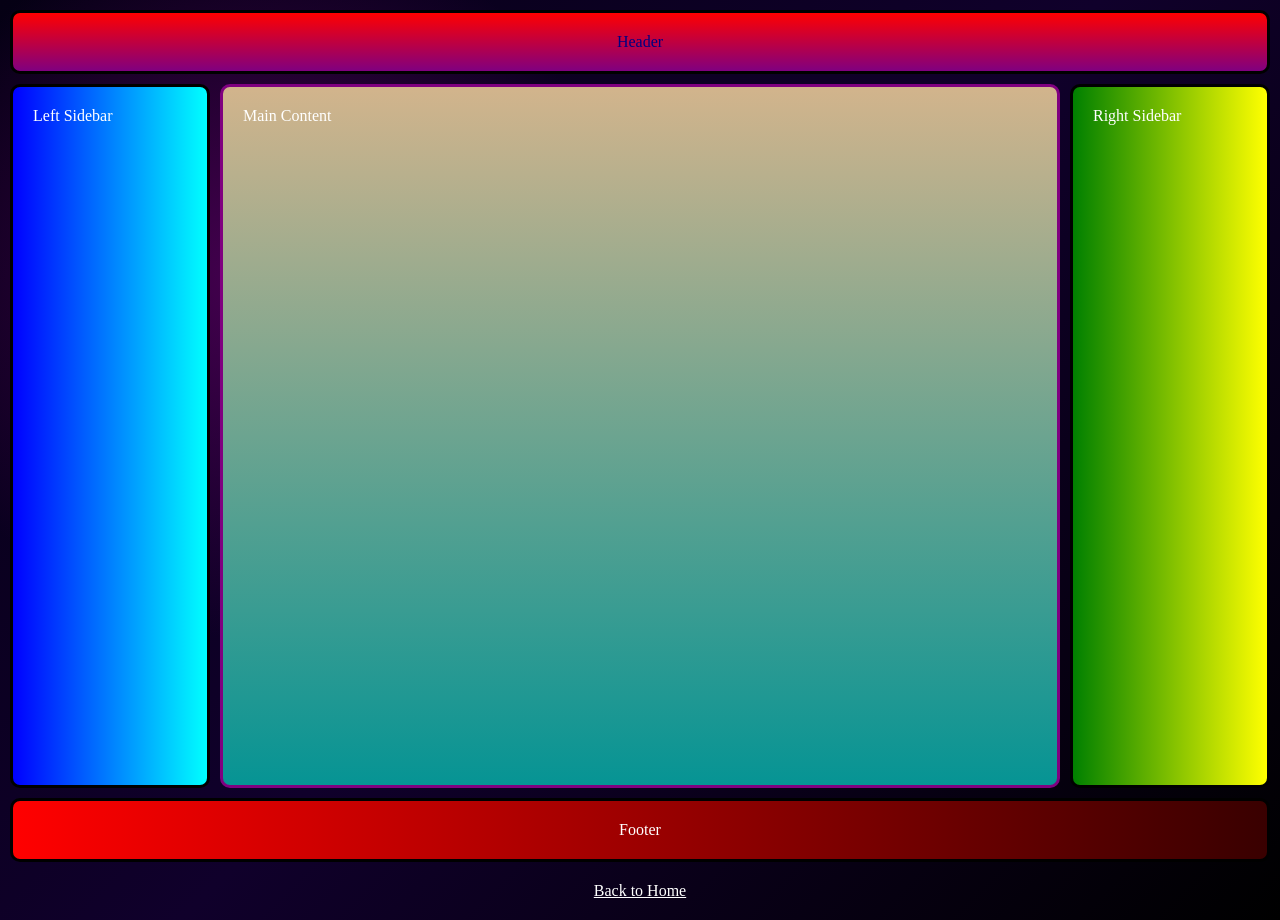
<file: holy-grail.html>
<!DOCTYPE html>
<html lang="en">
<head>
    <meta charset="UTF-8">
    <meta name="viewport" content="width=device-width, initial-scale=1.0">
    <title>Holy Grail Layout</title>
    <link rel="stylesheet" href="holy-grail.css">
</head>
<body>
    
    <div class="page">

    <div class="header">
        Header
    </div>

    <div class="left-sidebar">
        Left Sidebar
    </div>

    <div class="main-content">
        Main Content
    </div>

    <div class="right-sidebar">
        Right Sidebar
    </div>

    <div class="footer">
        Footer
    </div>

    <a href="index.html">Back to Home</a>

</div>
</file>
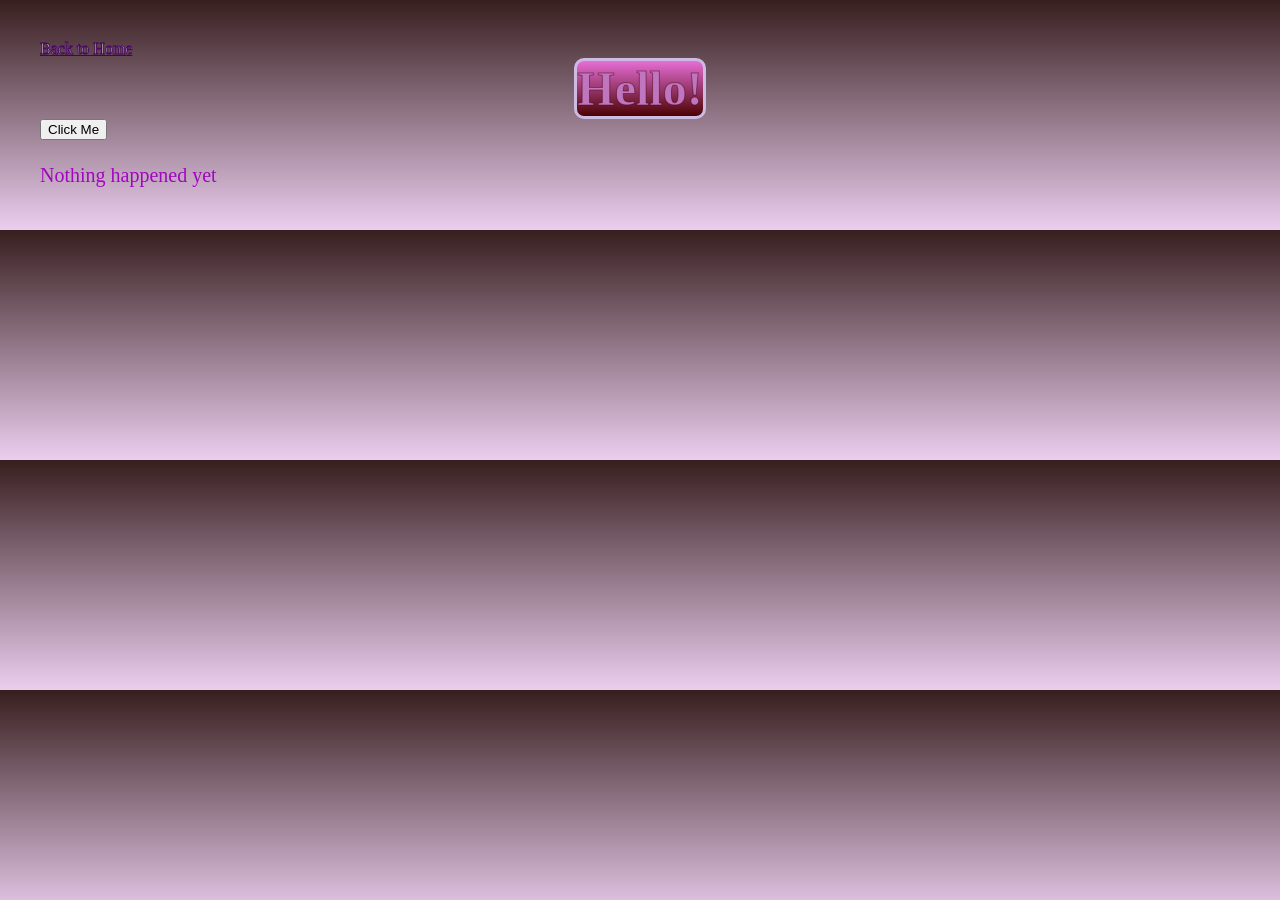
<file: testing.html>
<!DOCTYPE html>
<html lang="en">

<head>
    <meta charset="UTF-8">
    <meta name="viewport" content="width=device-width, initial-scale=1.0">

    <title>Interaction</title>

    <link rel="stylesheet" href="style.css">
</head>

<body>

    <a href="index.html">Back to Home</a>

    <h1 id="title">Hello!</h1>

    <button id="clickmeButton">Click Me</button>

    <p id="message">Nothing happened yet</p>

    <!-- JavaScript for this page -->
    <script src="testing.js"></script>

</body>
</html>
</file>
<file: holy-grail.css>
body {
    margin: 0;
    padding: 10px;
    background:
        radial-gradient(circle at 20% 30%, rgba(128, 0, 128, 0.5), transparent 30%),
        linear-gradient(135deg, #050014, #10002b, #000000);

}

.page {
    min-height: 100vh;

    display: grid;
    grid-template-columns: 200px 1fr 200px;
    grid-template-rows: auto 1fr auto;

    grid-template-areas:
        "header header header"
        "left main right"
        "footer footer footer";

    gap: 10px;
}


.header {
    grid-area: header;

    background: linear-gradient(to top, purple, red);
    color: navy;

    padding: 20px;
    text-align: center;

    border: 3px solid black;
    border-radius: 10px;
}


.left-sidebar {
    grid-area: left;

    background: linear-gradient(to right, blue, cyan);
    color: white;

    padding: 20px;

    border: 3px solid black;
    border-radius: 10px;
}

.main-content {
    grid-area: main;

    background: linear-gradient(to bottom, #d2b48c, #069494);
    color: white;

    padding: 20px;

    border: 3px solid purple;
    border-radius: 10px;
}

.right-sidebar {
    grid-area: right;

    background: linear-gradient(to right, green, yellow);
    color: white;

    padding: 20px;

    border: 3px solid black;
    border-radius: 10px;
}

.footer {
    grid-area: footer;

    background: linear-gradient(to right, red, #390000);
    color: white;

    padding: 20px;
    text-align: center;

    border: 3px solid black;
    border-radius: 10px;
}

.page > a {
    grid-column: 1 / -1;

    color: white;
    text-align: center;
    padding: 10px;
}
</file>
<file: style.css>
body {

    background: linear-gradient(#371e1e, #ebceef);

    font-family: "Permanent Marker", cursive;

    margin: 40px;

}


/* =========================
   MAIN TITLE
   ========================= */

h1 {

    border: 3px solid #ccbbe2;

    background: linear-gradient(to top, #4b0202, #e76ed7);

    width: fit-content;

    color: #bf76bf;

    font-size: 48px;

    text-align: center;

    border-radius: 10px;

    margin: 0 auto;

    -webkit-text-stroke: 1px #4e041a80;

}


/* =========================
   SUB TITLE
   ========================= */

h2 {

    color: #bf76bf;

    background: linear-gradient(to bottom, #4b0202, #e76ed7);

    text-align: center;

    width: fit-content;

    font-size: 40px;

    padding: 0 15px;

    border: 3px solid #ccbbe2;

    border-top: none;

    border-radius: 0 0 10px 10px;

    -webkit-text-stroke: 1px #4e041a80;

    margin: -3px auto 0;

    position: relative;

    z-index: 1;

}


/* =========================
   MAIN PAGE TITLE
   ========================= */

h3 {

    color: #bf76bf;

    text-align: center;

    margin-top: 0;

    background: linear-gradient(to right, #ebceef, #f79bcd);

    -webkit-text-stroke: 1px #8f183c80;

    font-size: 35px;

    width: fit-content;

    border-radius: 10px;

    border: 3px solid #32007270;

}


/* =========================
   INTRODUCTION
   ========================= */




/* =========================
   MAIN BODY BOX
   ========================= */

.Body {

    background-color: black;

    font-family: "Permanent Marker", cursive;

    border-radius: 10px;

    border: 3px solid grey;

    padding: 20px;

}

.Me {
    font-size: 20px;

    line-height: 1.5;

    color: #a107bd;

    position: relative;

    margin-top: 20px;

}


/* =========================
   GENERAL PARAGRAPHS
   ========================= */

p {

    font-size: 20px;

    line-height: 1.5;

    color: #a107bd;

}


/* =========================
   LINKS
   ========================= */

a {

    color: white;
    -webkit-text-stroke: 1px rgba(67, 1, 94, 0.966);

}


/* =========================
   MEME SECTION
   ========================= */

.meme {

    display: flex;

    flex-direction: column;

    align-items: flex-end;

    margin-bottom: 30px;

}


/* Meme image */

.meme img {

    width: 400px;

    border: 5px solid #ccbbe2;

    border-radius: 20px;

    display: block;

}


/* Meme caption */

.meme .highlight {

    width: 400px;

    margin: 5px 0 0 0;

    color: aqua;

    text-align: center;

}


/* =========================
   FAVORITE SITE
   ========================= */

.site {

    margin-top: -350px;

}


/* =========================
   FONTS
   ========================= */

.fonts {

    margin-top: 10px;

}

.fonts li {

    color: #bf76bf;

    margin: 10px;

}


/* =========================
   VIDEO GAMES
   ========================= */

.video-games {

    margin-top: 200px;

}


/* Game list */

.video-games li {

    color: rgb(180, 146, 215);

    margin: 10px;

}


/* =========================
   CLOCK IN
   ========================= */

.clock-in {

    margin-top: 30px;

}


/* Quote */

.clock-in blockquote {

    color: #bf76bf;

}


/* Button */

.clock-in button {

    background-color: #bea7b9;

}


/* =========================
   HIGHLIGHT TEXT
   ========================= */

.highlight {

    color: aqua;

    text-align: right;

}


/* =========================
   PAGE TITLE ID
   ========================= */

#page-title {

    background: linear-gradient(to top, #4b0202, #e76ed7);

}
</file>
